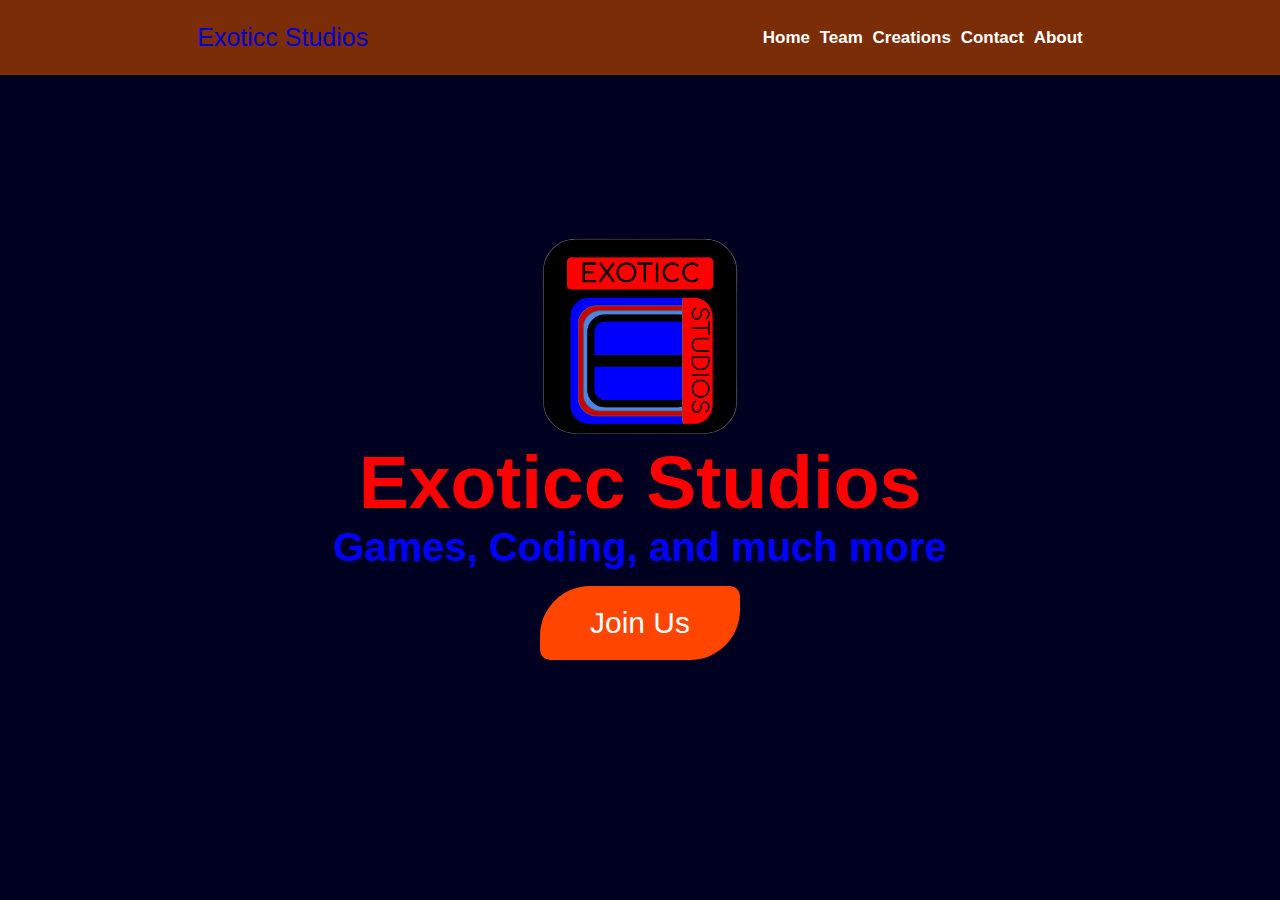
<file: index.html>
<!DOCTYPE html>
<html lang="en">
<head>
    <meta charset="UTF-8">
    <meta http-equiv="X-UA-Compatible" content="IE=edge">
    <meta name="viewport" content="width=device-width, initial-scale=1.0">
    <title>Exoticc Studios</title>
    <link rel="stylesheet" href="./src/css/styles.css">
    <link rel="stylesheet" href="./assets/css/all.css">
    <link rel="stylesheet" media="only screen and (max-width: 600px)" href="./src/css/phone.css">
    <link rel="icon" href="./assets/images/logo.png">
</head>
<body>
    <!-- navigation bar section -->
    <nav>
        <div class="name"><a href="./index.html">exoticc studios</a></div>
        <ul>
            <li><a href="./index.html">Home</a></li>
            <li><a href="./team.html">Team</a></li>
            <li><a href="./creations.html">Creations</a></li>
            <li><a href="./contact.html">Contact</a></li>
            <li><a href="./about.html">About</a></li>
        </ul>
    </nav>

    <!-- mobile menu section -->

    <div class="menu-toggle">
        <div class="menu-btn">
            <div class="bar"></div>
            <div class="bar"></div>
            <div class="bar"></div>
        </div>
    </div>

    <div class="mobile-menu">
        <i class="far fa-times-circle menu-close"></i>
        <h1><a href="./index.html">Exoticc Studios</a></h1>
        <ul>
            <li><a href="./index.html">Home</a></li>
            <li><a href="./team.html">Team</a></li>
            <li><a href="./creations.html">Creations</a></li>
            <li><a href="./contact.html">Contact</a></li>
            <li><a href="./about.html">About</a></li>
        </ul>
    </div>

    <!-- home screen -->
    <div class="home-container">
        <img src="./assets/images/logo.png">
        <h1>Exoticc Studios</h1>
        <h4>Games, Coding, and much more</h4>
        <a href=""><button>Join Us</button></a>
    </div>
    <script src="./src/js/script.js"></script>
</body>
</html>
</file>
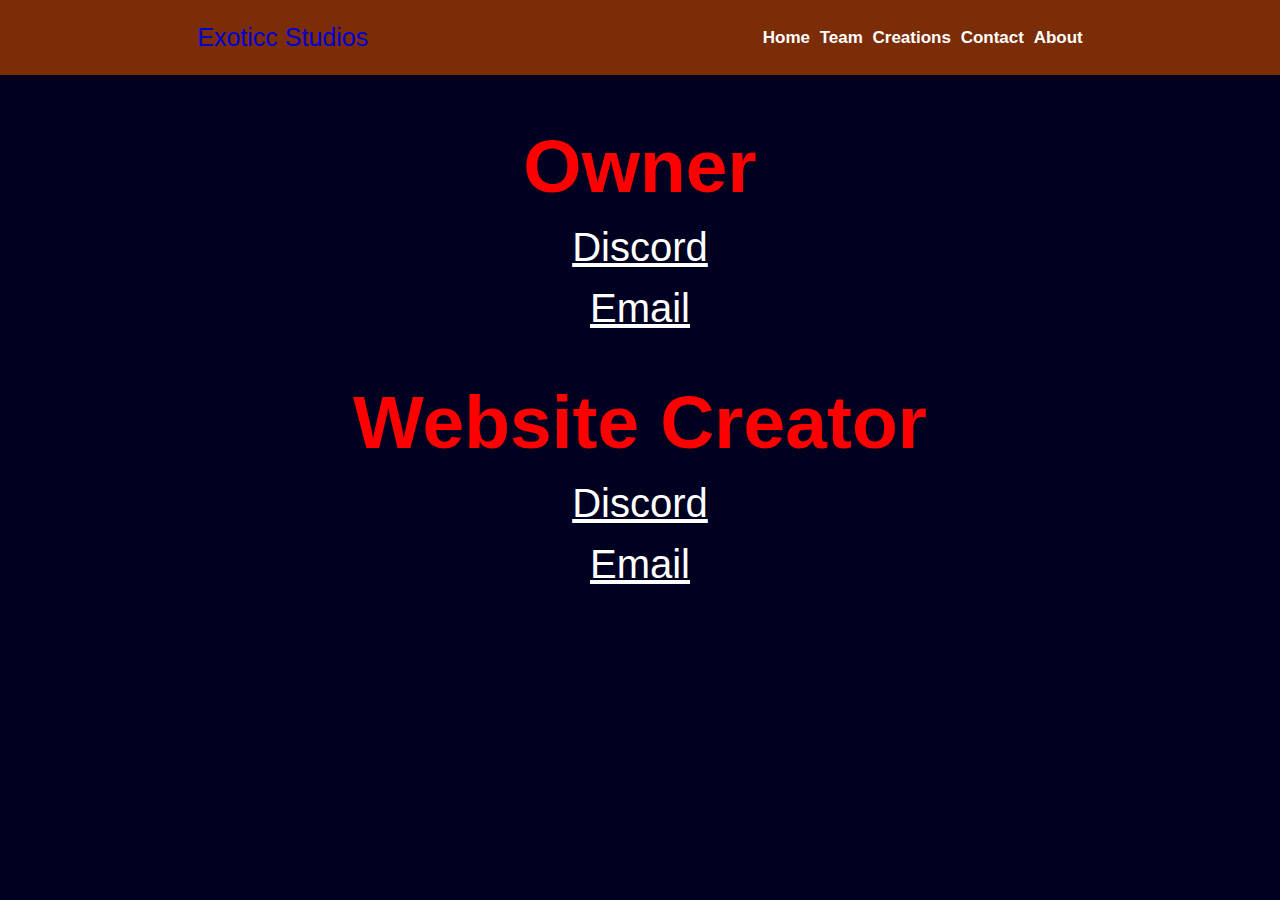
<file: contact.html>
<!DOCTYPE html>
<html lang="en">
<head>
    <meta charset="UTF-8">
    <meta http-equiv="X-UA-Compatible" content="IE=edge">
    <meta name="viewport" content="width=device-width, initial-scale=1.0">
    <title>Exoticc Studios</title>
    <link rel="stylesheet" href="./src/css/styles.css">
    <link rel="stylesheet" href="./assets/css/all.css">
    <link rel="stylesheet" media="only screen and (max-width: 600px)" href="./src/css/phone.css">
    <link rel="icon" href="./assets/images/logo.png">
</head>
<body>
    <!-- navigation bar section -->
    <nav>
        <div class="name"><a href="./index.html">exoticc studios</a></div>
        <ul>
            <li><a href="./index.html">Home</a></li>
            <li><a href="./team.html">Team</a></li>
            <li><a href="./creations.html">Creations</a></li>
            <li><a href="./contact.html">Contact</a></li>
            <li><a href="./about.html">About</a></li>
        </ul>
    </nav>

    <!-- mobile menu section -->

    <div class="menu-toggle">
        <div class="menu-btn">
            <div class="bar"></div>
            <div class="bar"></div>
            <div class="bar"></div>
        </div>
    </div>

    <div class="mobile-menu">
        <i class="far fa-times-circle menu-close"></i>
        <h1><a href="./index.html">Exoticc Studios</a></h1>
        <ul>
            <li><a href="./index.html">Home</a></li>
            <li><a href="./team.html">Team</a></li>
            <li><a href="./creations.html">Creations</a></li>
            <li><a href="./contact.html">Contact</a></li>
            <li><a href="./about.html">About</a></li>
        </ul>
    </div>

    <div class="contact-container">
        <h1 title="Exoticc">Owner</h1>
        <li><a href="">Discord</a></li>
        <li><a href="">Email</a></li>
        <h1 title="millionxsam">Website Creator</h1>
        <li><a href="">Discord</a></li>
        <li><a href="">Email</a></li>
    </div>

    <script src="./src/js/script.js"></script>
</body>
</html>
</file>
<file: src/css/styles.css>
*{
    padding: 0;
    margin: 0;
    box-sizing: border-box;
    font-family: 'Roboto', sans-serif;
    scroll-behavior: smooth;
    color: white;
}

body{
    background-color: #000120;
    padding-bottom: 5rem;
}

[hover-card]{
    position: relative;
}

[hover-card]:hover::after{
    content: attr(hover-card);
    background-color: rgba(211, 211, 211, 0.76);
    border-radius: 5px;
    position: absolute;
    bottom: 100%;
    left: 0;
    right: 0;
    width: max-content;
    margin-bottom: 1rem;
    color: black;
    padding: 5px;
    font-size: 20px;
}

nav{
    background-color: rgba(160, 59, 0, 0.77);
    display: flex;
    height: 75px;
    align-items: center;
    justify-content: space-around;
    position: sticky;
    top: 0;
    z-index: 999;
}

nav ul{
    display: flex;
    list-style: none;
    width: 25%;
    justify-content: space-between;
}

nav ul li a{
    text-align: center;
    text-decoration: none;
    color: white;
    font-size: 17px;
    font-weight: bold;
    transition: color 0.3s ease;
}

nav ul li a:hover, nav .name a:hover{
    color: red;
    text-shadow: 0 0 10px black;
}

nav .name{
    text-transform: capitalize;
}

nav .name a{
    transition: color 0.3s ease;
    text-decoration: none;
    color: rgb(0, 0, 211);
    font-size: 25px;
}

.mobile-menu{
    display: none;
}

.menu-toggle{
    display: none;
}

.home-container{
    text-align: center;
    margin-top: 10rem;
}

.home-container h1{
    color: red;
    font-size: 75px;
}

.home-container h4{
    color: blue;
    font-size: 40px;
}

.home-container img{
    height: 200px;
}

.home-container button{
    margin-top: 1rem;
    background-color: orangered;
    border: none;
    cursor: pointer;
    padding: 20px;
    width: 200px;
    border-radius: 50px 10px;
    font-size: 30px;
    transition: all 0.3s ease;
}

.home-container button:hover{
    background-color: blue;
    border-radius: 10px 50px;
    font-size: 40px;
}

.home-container a:hover button{
    color: red;
}

.team-container{
    text-align: center;
    margin-left: 40rem;
    margin-top: 5rem;
}

.team-container div{
    background-color: rgb(0, 136, 0);
    width: 500px;
    border-radius: 50px 5px;
    height: fit-content;
    padding-bottom: 5rem;
    margin-top: 2rem;
    padding-top: 1rem;
    box-shadow: 0 0 10px 5px blue;
    transition: box-shadow 0.3s ease;
}

.team-container div:hover{
    box-shadow: 0 0 10px 10px blue;
}

.team-container div p, .team-container div h1, .team-container div h3{
    margin-top: 1rem;
}

.team-container div img{
    border-radius: 50%;
    border: 5px solid lightblue;
}

.team-container div h1{
    color: red;
    font-weight: 750;
}

.team-container div h3{
    color: blue;
}

.team-container p{
    color: orangered;
    font-weight: 600;
}

div.member-socials{
    all: initial;
}

div.member-socials i{
    font-size: 30px;
    margin-top: 1rem;
    margin-left: 1rem;
}

div.member-socials:hover{
    all: initial;
}

div.member-socials i.social-yt{
    color: red;
}

div.member-socials i.social-disc{
    color: blue;
}

.contact-container{
    text-align: center;
    margin-top: 2rem;
}

.contact-container h1{
    margin-top: 3rem;
    font-size: 75px;
    color: red;
}

.contact-container li{
    list-style: none;
    margin-top: 1rem;
    font-size: 40px;
}

.contact-container li a{
    transition: all 0.3s ease;
}

.contact-container li a:hover{
    text-decoration: none;
    color: blue;
}
</file>
<file: src/css/phone.css>
nav{
    display: none;
}

.menu-toggle{
    display: flex;
    margin-right: 1rem;
    position: sticky;
    top: 1rem;
    justify-content: right;
}

.menu-toggle div.bar{
    background-color: white;
    width: 35px;
    height: 7px;
    margin-top: 3px;
    border-radius: 10px;
}

.mobile-menu{
    background-color: rgba(0, 0, 0, 0.603);
    text-align: center;
    padding-top: 2rem;
    padding-bottom: 2rem;
    z-index: 999;
    position: sticky;
    top: 0;
    display: none;
}

.mobile-menu h1 a{
    color: red;
    text-decoration: none;
}

.mobile-menu ul{
    list-style: none;
}

.mobile-menu ul li{
    margin-top: 1rem;
}

.mobile-menu ul li a{
    text-decoration: none;
    color: blue;
    font-weight: bold;
}

.menu-close{
    color: white;
    font-size: 25px;
    display: flex;
    margin-right: 2rem;
    justify-content: right;
}

.mobile-menu.active{
    display: block;
}

.menu-btn.active{
    display: none;
}
</file>
